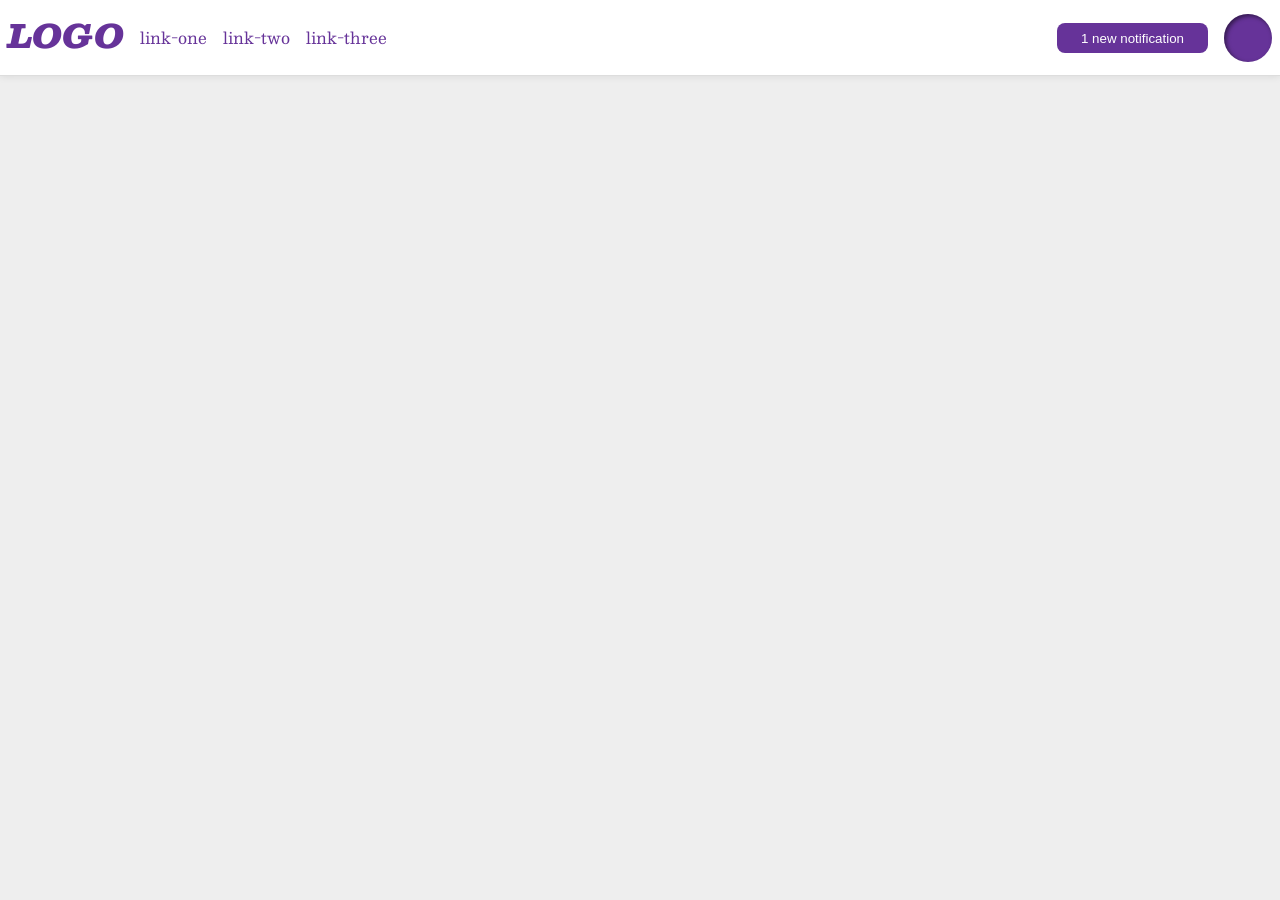
<file: foundations/flex/03-flex-header-2/index.html>
<!DOCTYPE html>
<html lang="en">
  <head>
    <meta charset="UTF-8">
    <meta http-equiv="X-UA-Compatible" content="IE=edge">
    <meta name="viewport" content="width=device-width, initial-scale=1.0">
    <title>Flex Header 2</title>
    <link rel="stylesheet" href="style.css">
  </head>
  <body>
    <div class="header">
      <div class="left">
        <div class="logo">
          LOGO
        </div>
        <ul class="links">
          <li><a href="https://google.com">link-one</a></li>
          <li><a href="https://google.com">link-two</a></li>
          <li><a href="https://google.com">link-three</a></li>
        </ul>
      </div>
      <div class="right">
        <button class="notifications">
          1 new notification
        </button>
        <div class="profile-image"></div>
      </div>
    </div>
  </body>
</html>
</file>
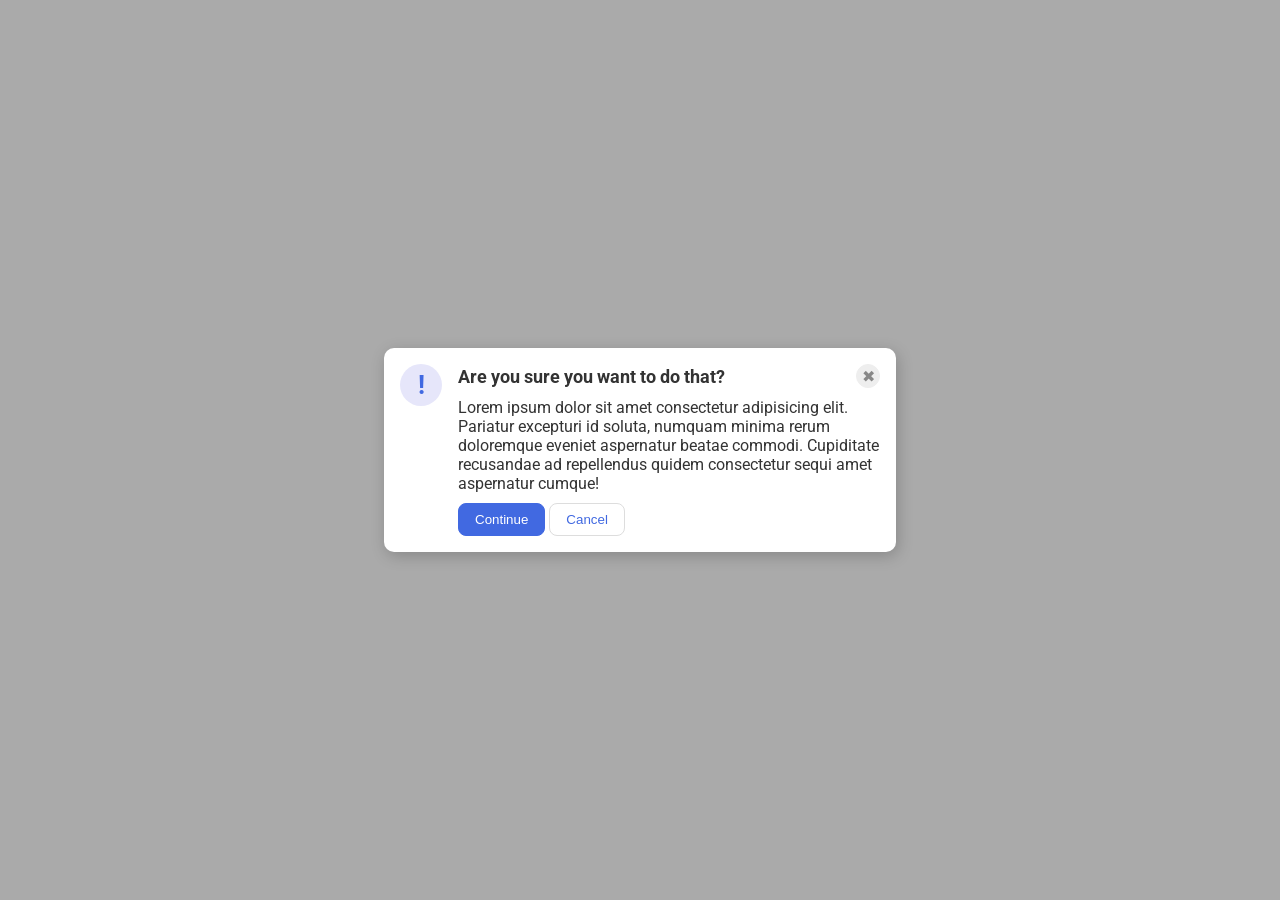
<file: foundations/flex/05-flex-modal/index.html>
<!DOCTYPE html>
<html lang="en">
  <head>
    <meta charset="UTF-8">
    <meta http-equiv="X-UA-Compatible" content="IE=edge">
    <meta name="viewport" content="width=device-width, initial-scale=1.0">
    <link rel="stylesheet" href="style.css">
    <title>Modal</title>
  </head>
  <body>
    <div class="modal">
      <div class="icon">!</div>
      <div main-text>
      <div class="header">Are you sure you want to do that?
      <button class="close-button">✖</button></div>
      <div class="text">Lorem ipsum dolor sit amet consectetur adipisicing elit. Pariatur excepturi id soluta, numquam minima rerum doloremque eveniet aspernatur beatae commodi. Cupiditate recusandae ad repellendus quidem consectetur sequi amet aspernatur cumque!</div>
      <button class="continue">Continue</button>
      <button class="cancel">Cancel</button>
      </div>
    </div>
  </body>
</html>
</file>
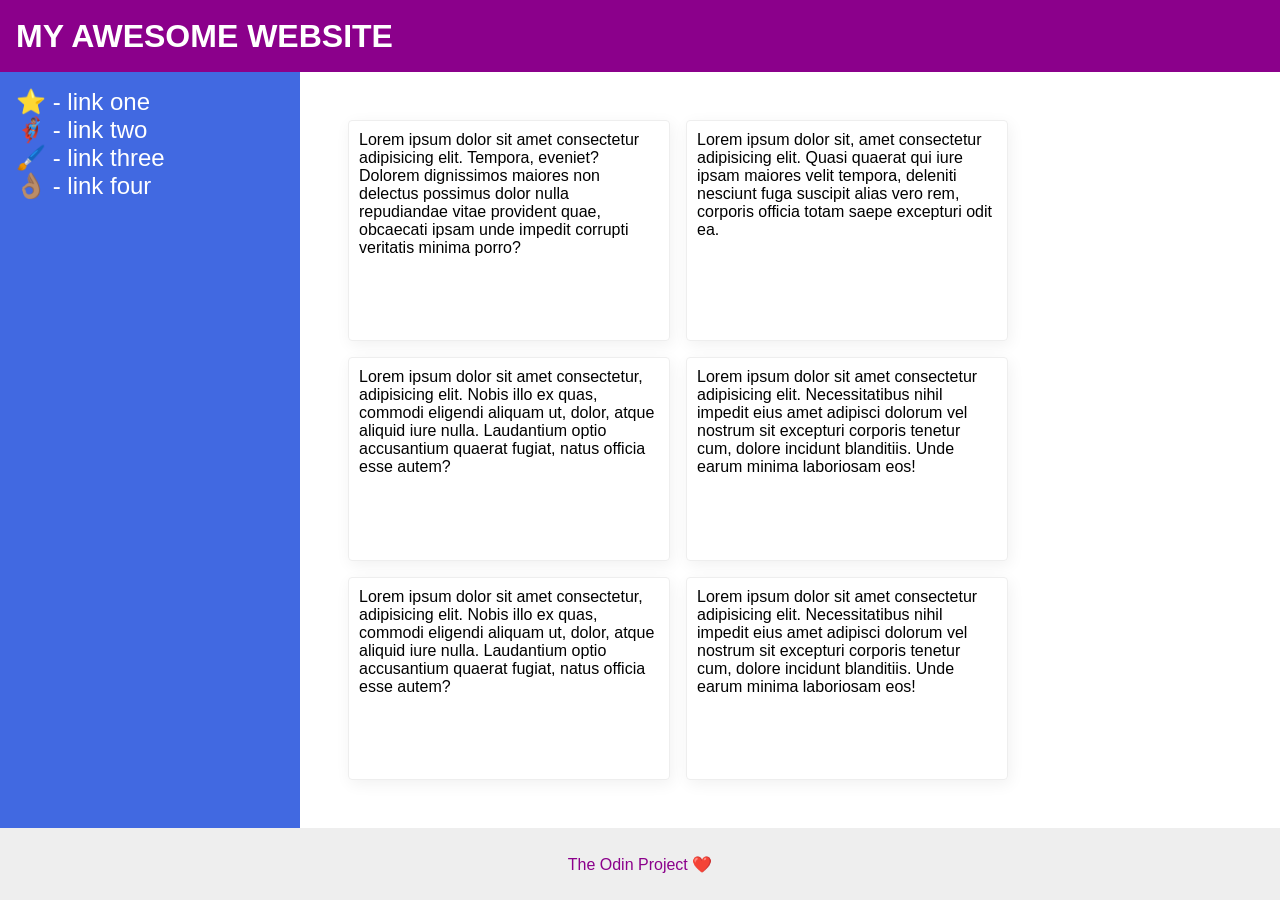
<file: foundations/flex/07-flex-layout-2/index.html>
<!DOCTYPE html>
<html lang="en">
  <head>
    <meta charset="UTF-8">
    <meta http-equiv="X-UA-Compatible" content="IE=edge">
    <meta name="viewport" content="width=device-width, initial-scale=1.0">
    <title>The Holy Grail</title>
    <link rel="stylesheet" href="style.css">
  </head>
  <body>
    <div class="header">
      MY AWESOME WEBSITE
    </div>
    <div class="main">
      <div class="sidebar">
        <ul>
          <li><a href="#">⭐ - link one</a></li>
          <li><a href="#">🦸🏽‍♂️ - link two</a></li>
          <li><a href="#">🖌️ - link three</a></li>
          <li><a href="#">👌🏽 - link four</a></li>
        </ul>
      </div>
      <div class="cards">
        <div class="card">Lorem ipsum dolor sit amet consectetur adipisicing elit. Tempora, eveniet? Dolorem dignissimos maiores non delectus possimus dolor nulla repudiandae vitae provident quae, obcaecati ipsam unde impedit corrupti veritatis minima porro?</div>
        <div class="card">Lorem ipsum dolor sit, amet consectetur adipisicing elit. Quasi quaerat qui iure ipsam maiores velit tempora, deleniti nesciunt fuga suscipit alias vero rem, corporis officia totam saepe excepturi odit ea.</div>
        <div class="card">Lorem ipsum dolor sit amet consectetur, adipisicing elit. Nobis illo ex quas, commodi eligendi aliquam ut, dolor, atque aliquid iure nulla. Laudantium optio accusantium quaerat fugiat, natus officia esse autem?</div>
        <div class="card">Lorem ipsum dolor sit amet consectetur adipisicing elit. Necessitatibus nihil impedit eius amet adipisci dolorum vel nostrum sit excepturi corporis tenetur cum, dolore incidunt blanditiis. Unde earum minima laboriosam eos!</div>
        <div class="card">Lorem ipsum dolor sit amet consectetur, adipisicing elit. Nobis illo ex quas, commodi eligendi aliquam ut, dolor, atque aliquid iure nulla. Laudantium optio accusantium quaerat fugiat, natus officia esse autem?</div>
        <div class="card">Lorem ipsum dolor sit amet consectetur adipisicing elit. Necessitatibus nihil impedit eius amet adipisci dolorum vel nostrum sit excepturi corporis tenetur cum, dolore incidunt blanditiis. Unde earum minima laboriosam eos!</div>
      </div>
    </div>
    <div class="footer">
      The Odin Project ❤️
    </div>
  </body>
</html>
</file>
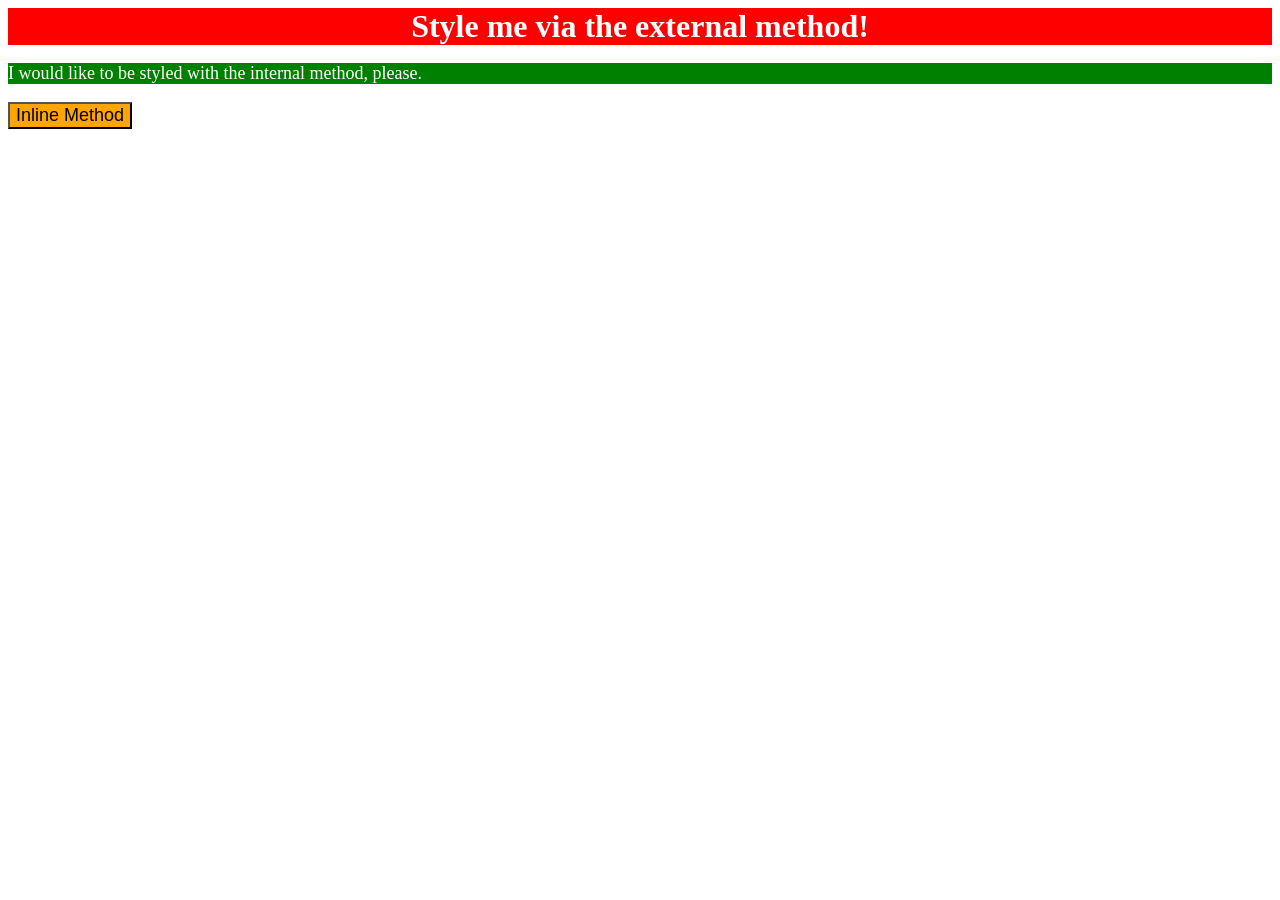
<file: foundations/intro-to-css/01-css-methods/index.html>
<!DOCTYPE html>
<html lang="en">
  <head>
    <meta charset="UTF-8">
    <meta http-equiv="X-UA-Compatible" content="IE=edge">
    <meta name="viewport" content="width=device-width, initial-scale=1.0">
    <title>Methods for Adding CSS</title>
    <link rel="stylesheet" href="style.css">
  </head>
  <style>
    p {
      background-color: green;
      color: white;
      font-size: 18px;
    }
  </style>
  <body>
    <div>Style me via the external method!</div>
    <p>I would like to be styled with the internal method, please.</p>
    <button style="background-color: orange; font-size:18px;">Inline Method</button>
  </body>
</html>
</file>
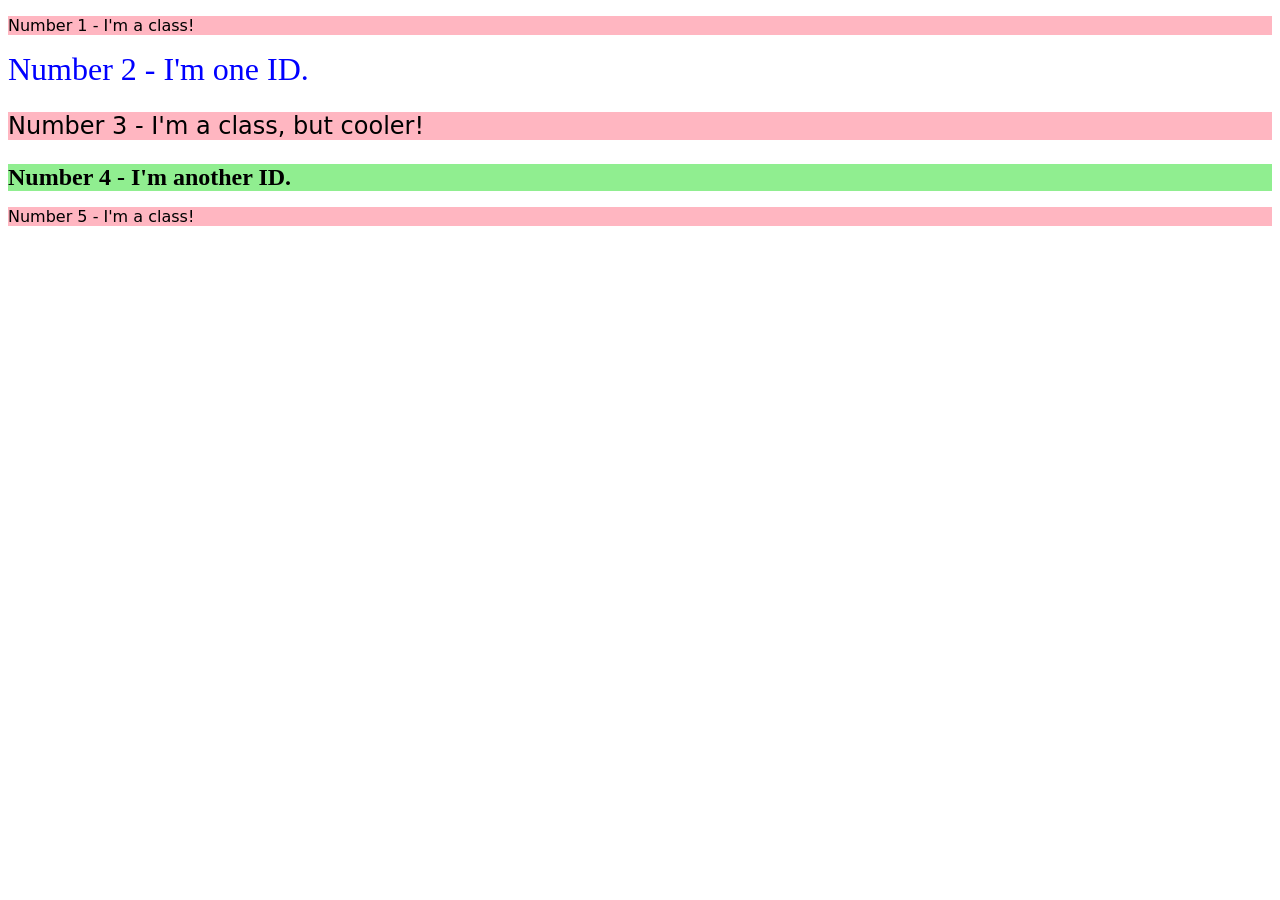
<file: foundations/intro-to-css/02-class-id-selectors/index.html>
<!DOCTYPE html>
<html lang="en">
  <head>
    <meta charset="UTF-8">
    <meta http-equiv="X-UA-Compatible" content="IE=edge">
    <meta name="viewport" content="width=device-width, initial-scale=1.0">
    <title>Class and ID Selectors</title>
    <link rel="stylesheet" href="style.css">
  </head>
  <body>
    <p class="odd">Number 1 - I'm a class!</p>
    <div id="two">Number 2 - I'm one ID.</div>
    <p class="odd size-up">Number 3 - I'm a class, but cooler!</p>
    <div id="four" class="size-up">Number 4 - I'm another ID.</div>
    <p class="odd">Number 5 - I'm a class!</p>
  </body>
</html>
</file>
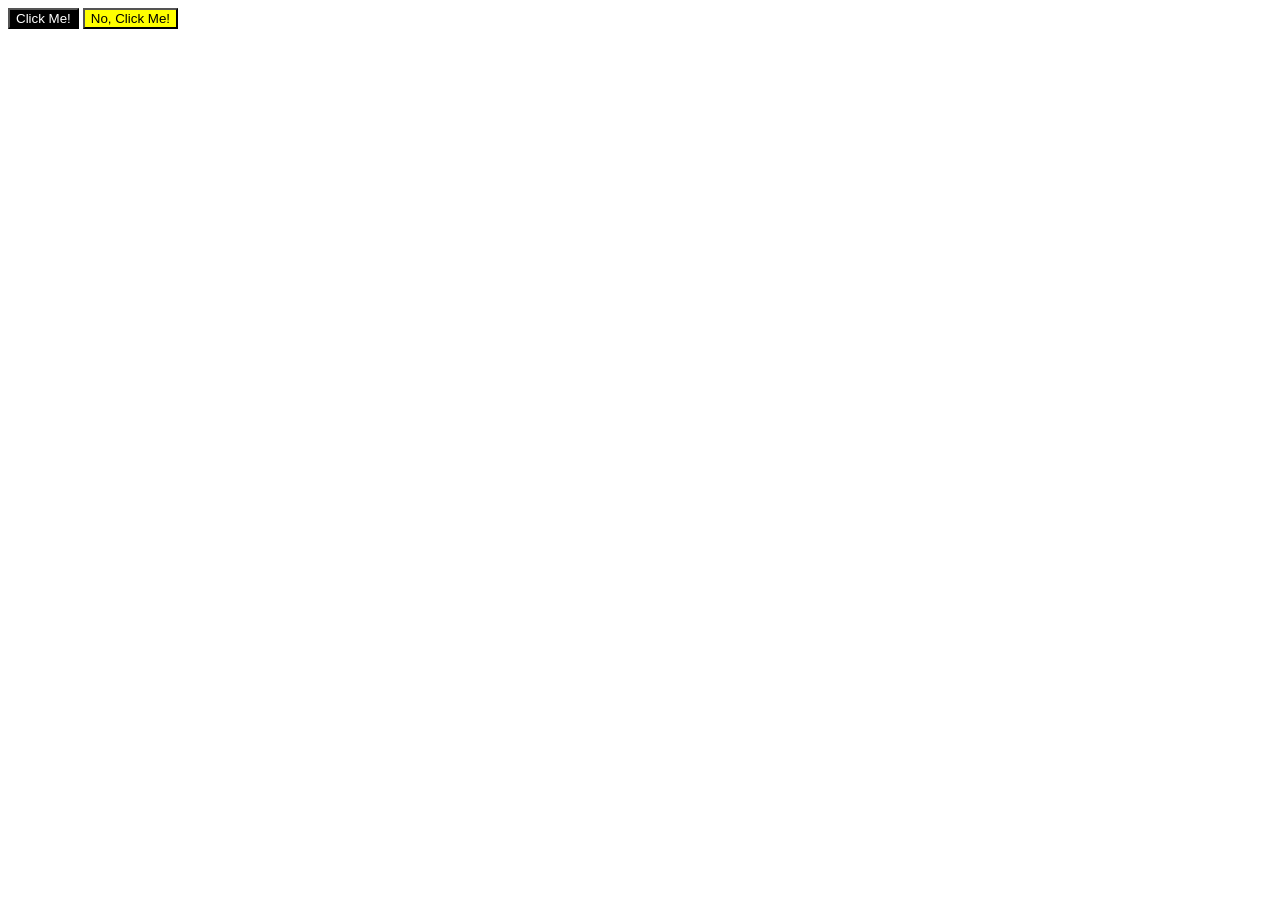
<file: foundations/intro-to-css/03-grouping-selectors/index.html>
<!DOCTYPE html>
<html lang="en">
  <head>
    <meta charset="UTF-8">
    <meta http-equiv="X-UA-Compatible" content="IE=edge">
    <meta name="viewport" content="width=device-width, initial-scale=1.0">
    <title>Grouping Selectors</title>
    <link rel="stylesheet" href="style.css">
  </head>
  <body>
    <button class="left-button">Click Me!</button>
    <button class="right-button">No, Click Me!</button>
  </body>
</html>
</file>
<file: foundations/flex/03-flex-header-2/style.css>
/* this is some magical font-importing.  
you'll learn about it later. */
@import url('https://fonts.googleapis.com/css2?family=Besley:ital,wght@0,400;1,900&display=swap');

.left{
  display: flex;
  gap: 16px;
}

.right{
  display: flex;
  gap: 16px;
  align-items: center;
}

.links {
  display:flex;
  padding: 0px;
  gap: 16px;
}

body {
  margin: 0;
  background: #eee;
  font-family: Besley, serif;
}

.header {
  background: white;
  border-bottom: 1px solid #ddd;
  box-shadow: 0 0 8px rgba(0,0,0,.1);
  display: flex;
  justify-content: space-between;
  align-items: center; 
  padding: 8px;
}


.profile-image {
  background: rebeccapurple;
  box-shadow: inset 2px 2px 4px rgba(0,0,0,.5);
  border-radius: 50%;
  width: 48px;
  height: 48px;
}

.logo {
  color: rebeccapurple;
  font-size: 32px;
  font-weight: 900;
  font-style: italic;
}

button {
  border: none;
  border-radius: 8px;
  background: rebeccapurple;
  color: white;
  padding: 8px 24px;
  height: 30px;
}

a {
  /* this removes the line under our links */
  text-decoration: none;
  color: rebeccapurple;
}

ul {
  list-style-type: none;
}
</file>
<file: foundations/flex/05-flex-modal/style.css>
@import url('https://fonts.googleapis.com/css2?family=Roboto:wght@400;700&display=swap');

html, body {
  height: 100%;
}
/* *{
  border: solid 0.25px;
} */
body {
  font-family: Roboto, sans-serif;
  margin: 0;
  background: #aaa;
  color: #333;
  /* I'll give you this one for free lol */
  display: flex;
  align-items: center;
  justify-content: center;
}
.modal {
  background: white;
  width: 480px;
  border-radius: 10px;
  box-shadow: 2px 4px 16px rgba(0,0,0,.2);
  display: flex;
  padding: 16px;
  gap:16px;
}
.text, .header{
  margin-bottom: 10px;
}
.header{
  display: flex;
  flex-grow:1;
  justify-content: space-between;
  align-items: center;
  font-weight: bold;
  font-size: 18px;
}
.icon {
  color: royalblue;
  font-size: 26px;
  font-weight: 700;
  background: lavender;
  width: 42px;
  height: 42px;
  border-radius: 50%;
  display: flex;
  align-items: center;
  justify-content: center;
  flex-shrink:0;
}

.close-button {
  background: #eee;
  border-radius: 50%;
  color: #888;
  font-weight: 400;
  font-size: 16px;
  height: 24px;
  width: 24px;
  display: flex;
  align-items: center;
  justify-content: center;
  border: 1px solid #eee;
  padding: 0;
}

button {
  cursor: pointer;
  padding: 8px 16px;
  border-radius: 8px;
}

button.continue {
  background: royalblue;
  border: 1px solid royalblue;
  color: white;
}

button.cancel {
  background: white;
  border: 1px solid #ddd;
  color: royalblue;
}
</file>
<file: foundations/flex/07-flex-layout-2/style.css>
body {
  font-family: -apple-system, BlinkMacSystemFont, 'Segoe UI', Roboto, Oxygen, Ubuntu, Cantarell, 'Open Sans', 'Helvetica Neue', sans-serif;
  margin: 0;
  min-height: 100vh;
  display: flex;
  flex-direction: column;
}

/* * {
  border: solid 0.25px cyan;
} */

.main {
  display: flex;
  flex:1;
}

.cards {
  display: flex;
  flex-wrap: wrap;
  padding: 48px;
  gap: 16px;
}

ul {
  list-style: none;
  margin: 0px;
  padding: 0px;
}

.sidebar a {
  font-size: 24px;
  text-decoration: none;
  color: white;
}

.header {
  height: 72px;
  background: darkmagenta;
  color: white;
  font-size: 32px;
  font-weight: 900;
  padding: 16px;
  display: flex;
  align-items: center;
  box-sizing: border-box;
}

.footer {
  height: 72px;
  background: #eee;
  color: darkmagenta;
  display:flex;
  align-items: center;
  justify-content: center;
}

.sidebar {
  width: 300px;
  background: royalblue;
  box-sizing: border-box;
  flex-shrink: 0;
  padding: 16px;
  
}

.card {
  border: 1px solid #eee;
  box-shadow: 2px 4px 16px rgba(0,0,0,.06);
  border-radius: 4px;
  width: 300px;
  padding: 10px;
}
</file>
<file: foundations/intro-to-css/01-css-methods/style.css>
div {
    background-color: red;
    color: white;
    font-size: 32px;
    font-weight: bold;
    text-align: center;
}
</file>
<file: foundations/intro-to-css/02-class-id-selectors/style.css>
/* Add CSS Styling */
.odd {
    background-color: lightpink;
    font-family: Verdana, "DejaVu Sans", sans-serif;
}
.size-up {
    font-size:24px;
}
#two {
    color: blue;
    font-size: 32px;
}
#four{
    background-color: lightgreen;
    font-weight: bold;
}
</file>
<file: foundations/intro-to-css/03-grouping-selectors/style.css>
/* Add CSS Styling */
.left-button {
    background-color: black;
    color: white;
}
.right-button {
    background-color: yellow;
}

.right-button,
.left-button {
    font-weight: 28px;
    font-family: Helvetica, "Times New Roman", sans-serif
}
</file>
